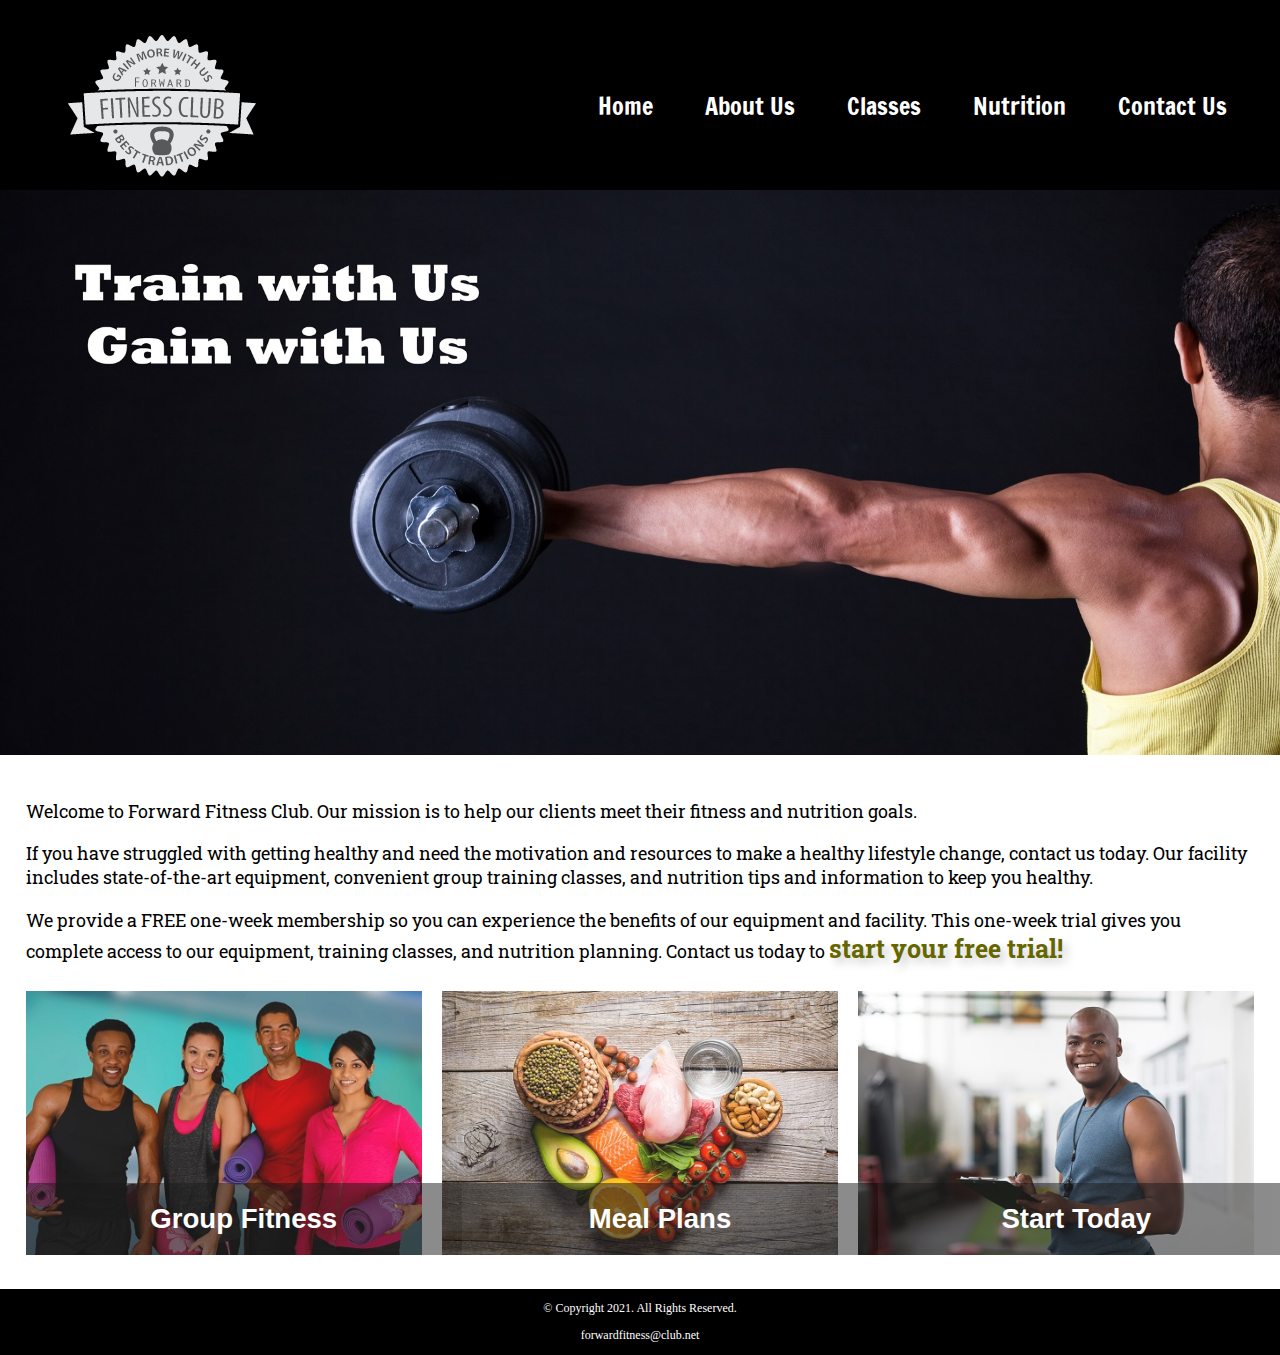
<file: NGUYEN-KHANH-WEBSITE-CH-10/index.html>
<!DOCTYPE html>
<!-- This website template was created by: Khanh Nguyen -->
<html lang="en">
<head>
	<title>Forward Fitness Club</title>
	<meta charset="utf-8">
	<link rel="stylesheet" href="css/styles.css">
	<meta name="viewport" content="width=device-width, initial-scale=1">
	<link href="https://fonts.googleapis.com/css2?family=Francois+One&family=Roboto+Slab&display=swap" rel="stylesheet">
	<link rel="shortcut icon" href="images/favicon.ico">
	<link rel="shortcut icon" href="images/favicon.ico">
	<link rel="apple-touch-icon" sizes="180x180" href="images/apple-touch-icon.png">
	<link rel="icon" sizes="192x192" href="images/android-chrome-192.png">
</head>
<body>
	
	<div id="container">
	
		<!-- Mobile Nav -->
		<nav class="mobile-nav">
			<div id="menu-links">
				<a href="index.html">Home</a>
				<a href="about.html">About Us</a>
				<a href="classes.html">Classes</a>
				<a href="nutrition.html">Nutrition</a>
				<a href="contact.html">Contact Us</a>
			</div>
			<a class="menu-icon" onclick="hamburger()">
				<div>&#9776;</div>
			</a>
		</nav>
		
		<!-- Use the header area for the website name or logo -->
		<header id="ffc-logo">
			<a href="index.html"><img src="images/forward-fitness-logo.png" 
			alt="Forward Fitness Club logo"></a>
		</header>
			
		<!-- Tablet, Desktop Nav -->
		<nav class="tablet-desktop">
			<ul>
				<li><a href="index.html">Home</a></li> 
				<li><a href="about.html">About Us</a></li>
				<li><a href="classes.html">Classes</a></li> 
				<li><a href="nutrition.html">Nutrition</a></li>
				<li><a href="contact.html">Contact Us</a></li>
			</ul>
		</nav>
		
		<!-- Hero Image -->
		<div id="hero" class="tablet-desktop">
			<img src="images/hero-image.jpg" alt="left arm extended holding a weight">
		</div>
			
		<!-- Use the main area to add the main content of the webpage -->
		<main>
		
				<div class="mobile">
			
					<p>Welcome to Forward Fitness Club. Our mission is to help our 
					clients meet their fitness and nutrition goals.</p>
				
					<h3>FREE One-Week Trial Membership!</h3>
					<p>Call Us Today to Get Started</p>
					<p class="tel-link"><a href="tel:8145559608">(814) 555-9608</a></p>
				
					<h4>Fitness Club Hours:</h4>
					<ul class="hours">
						<li>Mon - Thu: 6:00am - 6:00pm</li>
						<li>Friday: 6:00am - 4:00pm</li>
						<li>Saturday: 8:00am - 6:00pm</li>
						<li>Sunday: Closed</li>
					</ul>
				
				</div>
				
			<div class="tablet-desktop">
			
				<p>Welcome to Forward Fitness Club. 
				Our mission is to help our clients meet their fitness and nutrition goals.</p>
				
				<p>If you have struggled with getting healthy and need the motivation and resources to make a healthy lifestyle change, contact us today. Our facility 
				includes state-of-the-art equipment, convenient group training classes, and 
				nutrition tips and information to keep you healthy.</p>
				
				<p>We provide a FREE one-week membership so you can experience the benefits of our equipment and facility. This one-week trial 
				gives you complete access to our equipment, training classes, and nutrition planning. Contact us today to <span class="action"> start your free trial!</span></p>
				
			</div>
			
			<div class="grid">
			
				<figure class="frame">
					<a href="classes.html"><img src="images/fitness-group.jpg" alt="group 
					of fitness people"></a>
					<figcaption class="pic-text">Group Fitness</figcaption>
				</figure>
				
				<figure class="frame">
					<a href="nutrition.html"><img src="images/food-heart.jpg" alt="healthy food in
					the shape of a heart"></a>
					<figcaption class="pic-text">Meal Plans</figcaption>
				</figure>
				
				<figure class="frame">
					<a href="contact.html"><img src="images/personal-trainer.jpg"
					alt="personal trainer with a clipboard"></a>
					<figcaption class="pic-text">Start Today</figcaption>
				</figure>		
			
			</div>
			
		</main>
			
		<!-- Use the footer area to add webpage footer content -->
		<footer>
			<p>&copy; Copyright 2021. All Rights Reserved.</p>
			<p><a href="mailto:forwardfitness@club.net">forwardfitness@club.net</a></p>
		</footer>
	
	</div>
	
	<script src="scripts/script.js"></script>
		
</body>
</html>
</file>
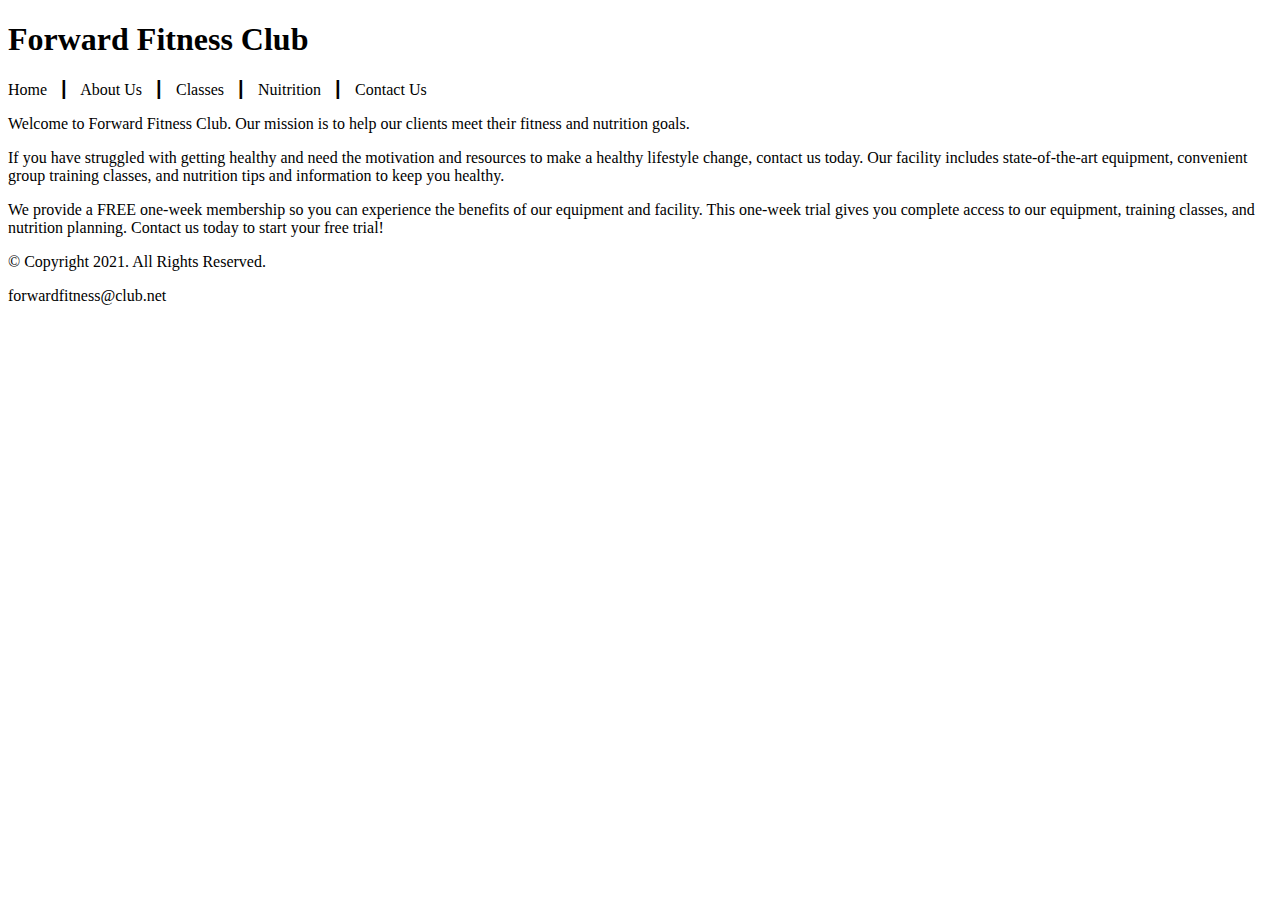
<file: NGUYEN-KHANH-WEBSITE-CH-10/scripts/Index.html>
<!DOCTYPE html>
<!-- This website template was created by: Khanh Nguyen -->
<html lang="en">
<head>
	<title>Forward Fitness Club</title>
	<meta charset="utf-8">
</head>
<body>

	<!-- Use the header area for the website name or logo -->
	<header>
		<h1>Forward Fitness Club</h1>
	</header>
		
	<!-- Use the nav area to add hyperlinks to other pages within the website -->
	<nav>
		<p>Home &nbsp; &#9475; &nbsp;
		About Us &nbsp; &#9475; &nbsp;
		Classes &nbsp; &#9475; &nbsp; 
		Nuitrition &nbsp; &#9475; &nbsp;
		Contact Us</p>
	</nav>
		
	<!-- Use the main area to add the main content of the webpage -->
	<main>
	
		<p>Welcome to Forward Fitness Club. Our mission is to help our clients meet their fitness and nutrition goals.</p>
		
		<p>If you have struggled with getting healthy and need the motivation and 
		resources to make a healthy lifestyle change, contact us today. Our facility 
		includes state-of-the-art equipment, convenient group training classes, and 
		nutrition tips and information to keep you healthy.</p>
		
		<p>We provide a FREE one-week membership so you can experience the benefits of our equipment and facility. 
		This one-week trial gives you complete access to our equipment, training classes, and nutrition planning. Contact us today to start your free trial!</p>
	
	</main>
		
	<!-- Use the footer area to add webpage footer content -->
	<footer>
		<p>&copy; Copyright 2021. All Rights Reserved.</p>
		<p>forwardfitness@club.net</p>
	</footer>
		
</body>
</html>
</file>
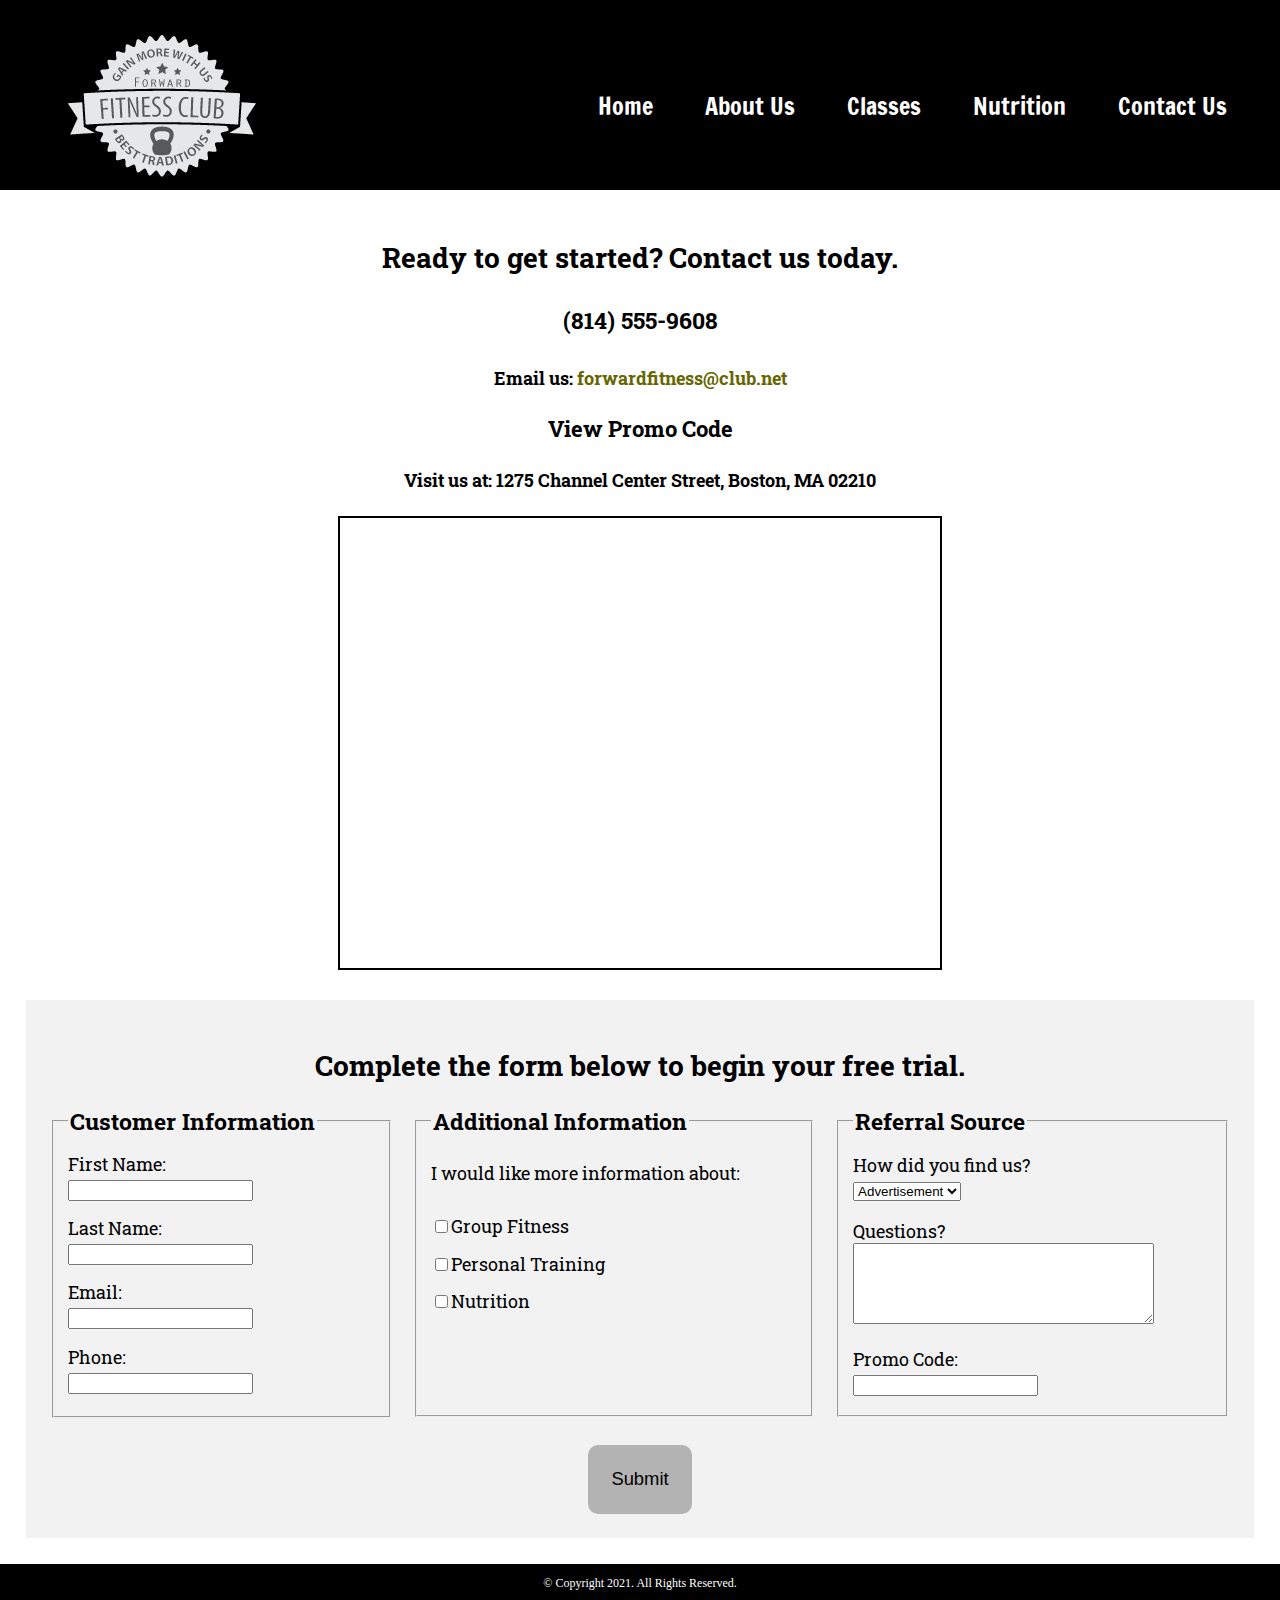
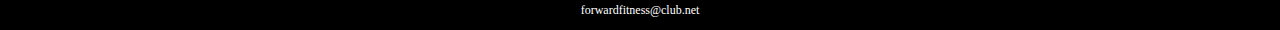
<file: NGUYEN-KHANH-WEBSITE-CH-10/contact.html>
<!DOCTYPE html>
<!-- This website template was created by: Khanh Nguyen -->
<html lang="en">
<head>
	<title>Forward Fitness Club</title>
	<meta charset="utf-8">
	<link rel="stylesheet" href="css/styles.css">
	<meta name="viewport" content="width=device-width, initial-scale=1">
	<link href="https://fonts.googleapis.com/css2?family=Francois+One&family=Roboto+Slab&display=swap" rel="stylesheet">
	<link rel="shortcut icon" href="images/favicon.ico">
	<link rel="shortcut icon" href="images/favicon.ico">
	<link rel="apple-touch-icon" sizes="180x180" href="images/apple-touch-icon.png">
	<link rel="icon" sizes="192x192" href="images/android-chrome-192.png">
</head>
<body>

	<div id="container">
	
		<!-- Mobile Nav -->
		<nav class="mobile-nav">
			<div id="menu-links">
				<a href="index.html">Home</a>
				<a href="about.html">About Us</a>
				<a href="classes.html">Classes</a>
				<a href="nutrition.html">Nutrition</a>
				<a href="contact.html">Contact Us</a>
			</div>
			<a class="menu-icon" onclick="hamburger()">
				<div>&#9776;</div>
			</a>
		</nav>

		<!-- Use the header area for the website name or logo -->
		<header id="ffc-logo">
			<a href="index.html"><img src="images/forward-fitness-logo.png" 
			alt="Forward Fitness Club logo"></a>
		</header>
			
		<!-- Tablet, Desktop Nav -->
		<nav class="tablet-desktop">
			<ul>
				<li><a href="index.html">Home</a></li> 
				<li><a href="about.html">About Us</a></li>
				<li><a href="classes.html">Classes</a></li> 
				<li><a href="nutrition.html">Nutrition</a></li>
				<li><a href="contact.html">Contact Us</a></li>
			</ul>
		</nav>
			
		<!-- Use the main area to add the main content of the webpage -->
		<main>
		
			<div id="contact">
			
				<h2>Ready to get started? Contact us today.</h2>
				<h4 class="mobile tel-link"><a href="tel:8145559608">(814) 555-9608</a></h4>
				<h4 class="tablet-desktop tel-num">(814) 555-9608</h4>
				<h4>Email us: <a href="mailto:forwardfitness@club.net" class="contact-email-link">forwardfitness@club.net</a></h4>
				<h3 class="offer" onclick="discount()" id="special">View Promo Code</h3>
				<h4>Visit us at: 1275 Channel Center Street, Boston, MA 02210</h4>
				
				<iframe src="https://www.google.com/maps/embed?pb=!1m18!1m12!1m3!1d2948.851743136581!2d-71.05362848426904!3d42.345684144001346!2m3!1f0!2f0!3f0
				!3m2!1i1024!2i768!4f13.1!3m3!1m2!1s0x89e37a7dc2b67e7b%3A0x36ec93427cd9c5f1!2sChannel%20Center%20St%2C%20Boston%2C%20MA%2002210!5e0!3m2!1sen!2sus
				!4v1663383539884!5m2!1sen!2sus" width="600" height="450 allowfullscreen=" loading="lazy" referrerpolicy="no-referrer-when-downgrade" class="map"></iframe>
			
			</div>
			
			<div id="form">
			
				<h2>Complete the form below to begin your free trial.</h2>
				
				<form class="form-grid"><!-- Start form -->
				
					<fieldset>
						<legend>Customer Information</legend>
						<label for="fName">First Name:</label>
						<input type="text" name="fName" id="fName" required>
						
						<label for="lName">Last Name:</label>
						<input type="text" name="lName" id="lName" required>
						
						<label for="email">Email:</label>
						<input type="email" name="email" id="email" required>
						
						<label for="phone">Phone:</label>
						<input type="tel" id="phone" name="phone" required>
					</fieldset>
					
					<fieldset>
						<legend>Additional Information</legend>
						<p>I would like more information about:</p>
						
						<label for="grpfit"><input type="checkbox" name="interest" 
						id="grpfit" value="Group Fitness">Group Fitness</label>
						
						<label for="prtrain"><input type="checkbox" name="interest" 
						id="prtrain" value="Personal Training">Personal Training</label>
						
						<label for="nutr"><input type="checkbox" name="interest" 
						id="nutr" value="Nutrition">Nutrition</label>
					</fieldset>
					
					<fieldset>
						<legend>Referral Source</legend>
						<label for="reference">How did you find us?</label>
						<select name="reference" id="reference">
							<option value="ad">Advertisement</option>
							<option value="friend">Friend</option>
							<option value="google">Google</option>
							<option value="social">Social Media</option>
							<option value="other">Other</option>
						</select>
						
						<label for="questions">Questions?</label>
						<textarea id="questions" name="questions" rows="5"
						cols="35"></textarea>
						
						<label for="promo">Promo Code:</label>
						<input type="text" id="promo" name="promo">

					</fieldset>
					
					<input type="submit" id="submit" value="Submit" class="btn">
					
				</form>
			</div>
		</main>
			
		<!-- Use the footer area to add webpage footer content -->
		<footer>
			<p>&copy; Copyright 2021. All Rights Reserved.</p>
			<p><a href="mailto:forwardfitness@club.net">forwardfitness@club.net</a></p>
		</footer>
	
	</div>
	
	<script src="scripts/script.js"></script>

</body>
</html>
</file>
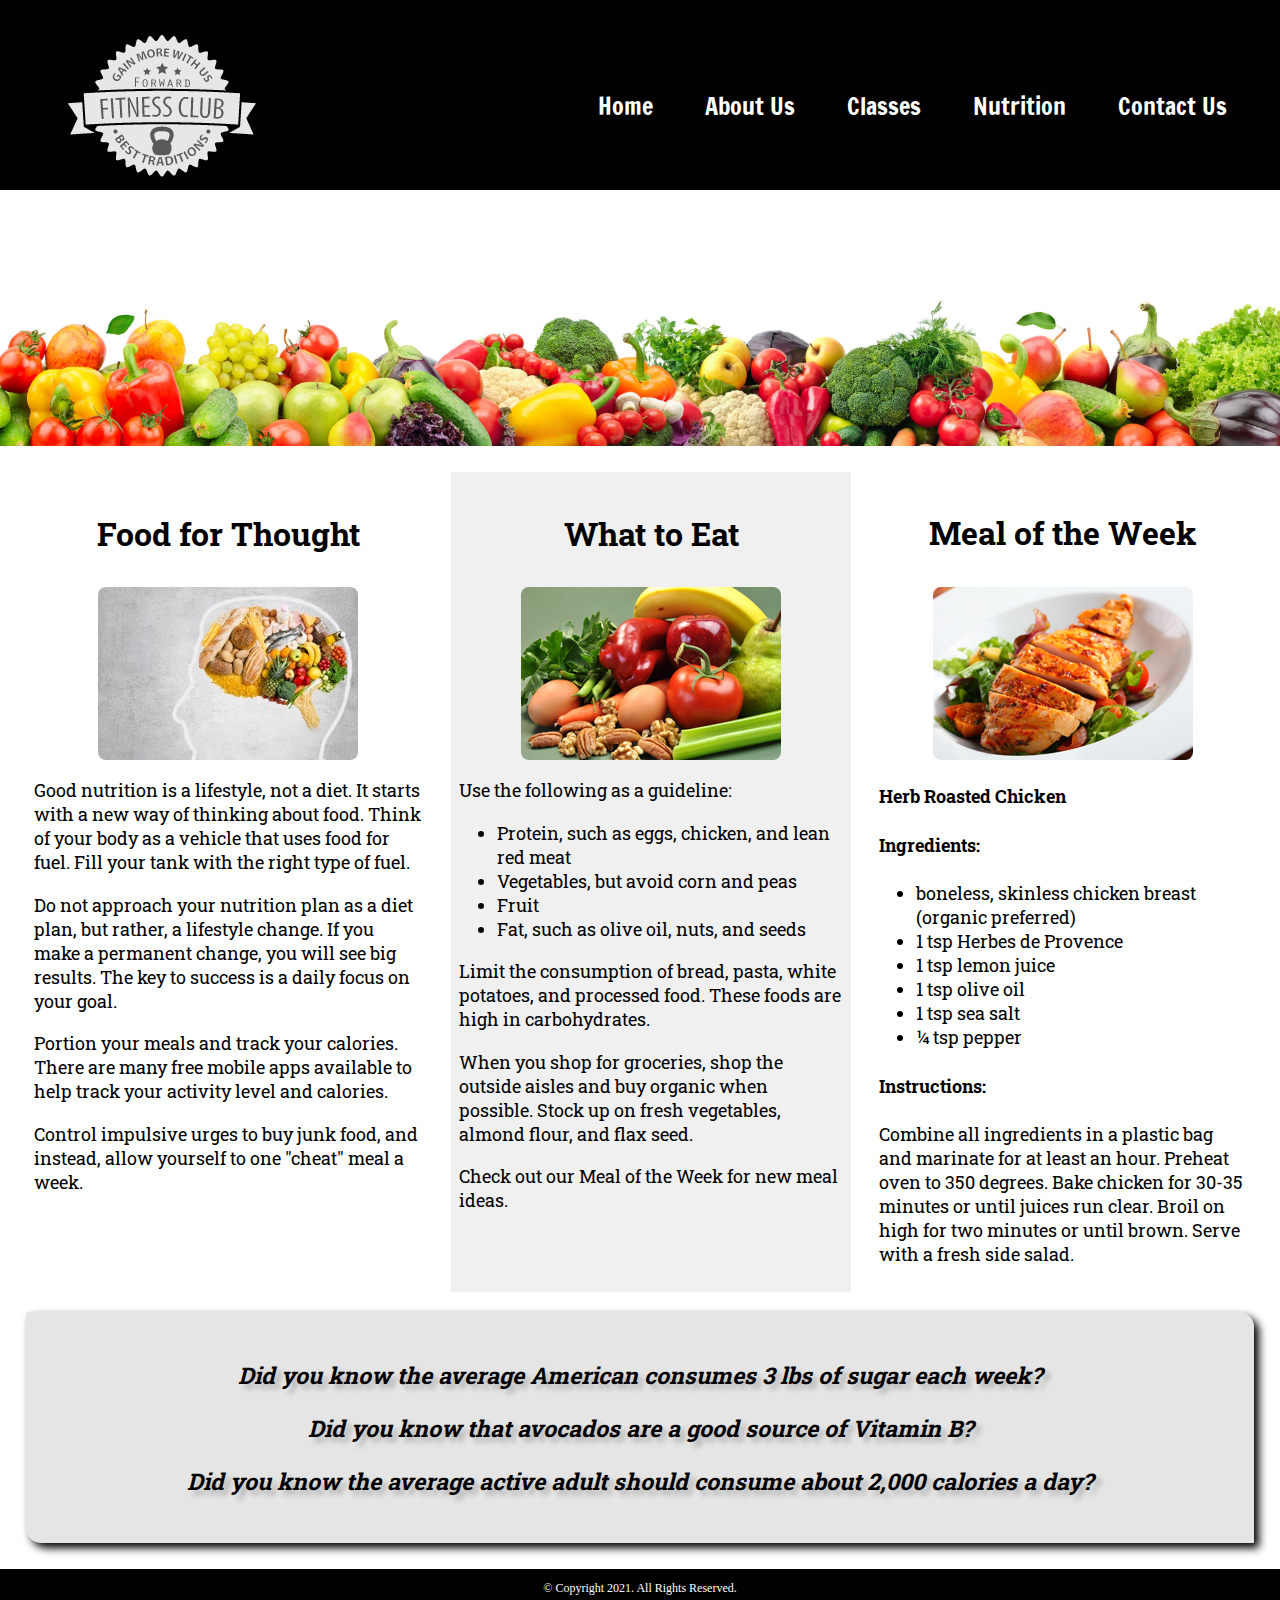
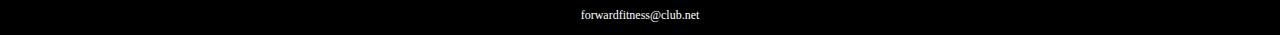
<file: NGUYEN-KHANH-WEBSITE-CH-10/nutrition.html>
<!DOCTYPE html>
<!-- This website template was created by: Khanh Nguyen -->
<html lang="en">
<head>
	<title>Forward Fitness Club</title>
	<meta charset="utf-8">
	<link rel="stylesheet" href="css/styles.css">
	<meta name="viewport" content="width=device-width, initial-scale=1">
	<link href="https://fonts.googleapis.com/css2?family=Francois+One&family=Roboto+Slab&display=swap" rel="stylesheet">
	<link rel="shortcut icon" href="images/favicon.ico">
	<link rel="shortcut icon" href="images/favicon.ico">
	<link rel="apple-touch-icon" sizes="180x180" href="images/apple-touch-icon.png">
	<link rel="icon" sizes="192x192" href="images/android-chrome-192.png">
</head>
<body>

	<div id="container">
	
		<!-- Mobile Nav -->
		<nav class="mobile-nav">
			<div id="menu-links">
				<a href="index.html">Home</a>
				<a href="about.html">About Us</a>
				<a href="classes.html">Classes</a>
				<a href="nutrition.html">Nutrition</a>
				<a href="contact.html">Contact Us</a>
			</div>
			<a class="menu-icon" onclick="hamburger()">
				<div>&#9776;</div>
			</a>
		</nav>
	
		<!-- Use the header area for the website name or logo -->
		<header id="ffc-logo">
			<a href="index.html"><img src="images/forward-fitness-logo.png" 
			alt="Forward Fitness Club logo"></a>
		</header>
		
		<!-- Tablet, Desktop Nav -->
		<nav class="tablet-desktop">
			<ul>
				<li><a href="index.html">Home</a></li> 
				<li><a href="about.html">About Us</a></li>
				<li><a href="classes.html">Classes</a></li> 
				<li><a href="nutrition.html">Nutrition</a></li>
				<li><a href="contact.html">Contact Us</a></li>
			</ul>
		</nav>
		
		<!-- Nutrition Hero Image -->
		<div id="hero">
			<img src="images/hero-veggies.jpg" alt="fresh vegetables">
		</div>
		
		<!-- Use the main area to add the main content of the webpage -->
		<main class="grid">
		
			<article>
				<h3>Food for Thought</h3> 
				<img src="images/food-thought.jpg" alt="food for thought image" class="round">
				<p>Good nutrition is a lifestyle, not a diet. It starts with a new way of thinking about food. Think of your body as a vehicle that uses food for fuel. Fill your tank with the right type of fuel.</p>
				<p>Do not approach your nutrition plan as a diet plan, but rather, a lifestyle change. If you make a permanent change, you will see big results. The key to success is a daily focus on your goal.</p> 
				<p>Portion your meals and track your calories. There are many free mobile apps available to help track your activity level and calories.</p>
				<p>Control impulsive urges to buy junk food, and instead, allow yourself to one "cheat" meal a week.</p>
			</article>
			
			<article>
				<h3>What to Eat</h3>
				<img src="images/fresh-food.jpg" alt="fresh vegetables, fruit, eggs, and nuts" class="round">
				<p>Use the following as a guideline:</p>
				<ul>
					<li>Protein, such as eggs, chicken, and lean red meat</li>
					<li>Vegetables, but avoid corn and peas</li>
					<li>Fruit</li>
					<li>Fat, such as olive oil, nuts, and seeds</li>
				</ul>
				<p>Limit the consumption of bread, pasta, white potatoes, and processed food. These foods are high in carbohydrates.</p>
				<p>When you shop for groceries, shop the outside aisles and buy organic when possible. Stock up on fresh vegetables, almond flour, and flax seed.</p>
				<p>Check out our Meal of the Week for new meal ideas.</p>
			</article>
			
			<article>
				<h3>Meal of the Week</h3>
				<img src="images/food-chicken.jpg" alt="herb roasted chicken" class="round">
				<h4>Herb Roasted Chicken</h4>
				<h4>Ingredients:</h4>
				<ul>
					<li>boneless, skinless chicken breast (organic preferred)</li>
					<li>1 tsp Herbes de Provence</li>
					<li>1 tsp lemon juice</li>
					<li>1 tsp olive oil</li>
					<li>1 tsp sea salt</li>
					<li>&frac14; tsp pepper</li>
				</ul>
				<h4>Instructions:</h4>
				<p>Combine all ingredients in a plastic bag and marinate for at least an hour. 
				Preheat oven to 350 degrees. Bake chicken for 30-35 minutes or until juices run clear. 
				Broil on high for two minutes or until brown. Serve with a fresh side salad.</p>
			</article>
			
			<aside class="tablet-desktop grid-item4">
				<p>Did you know the average American consumes 3 lbs of sugar each week?</p>
				<p>Did you know that avocados are a good source of Vitamin B?</p>
				<p>Did you know the average active adult should consume about 2,000 calories a day?</p>
			</aside>
				
		</main>
		
		<!-- Use the footer area to add webpage footer content -->
		<footer>
			<p>&copy; Copyright 2021. All Rights Reserved.</p>
			<p><a href="mailto:forwardfitness@club.net">forwardfitness@club.net</a></p>
		</footer>
		
	</div>
	
	<script src="scripts/script.js"></script>
	
</body>
</html>
</file>
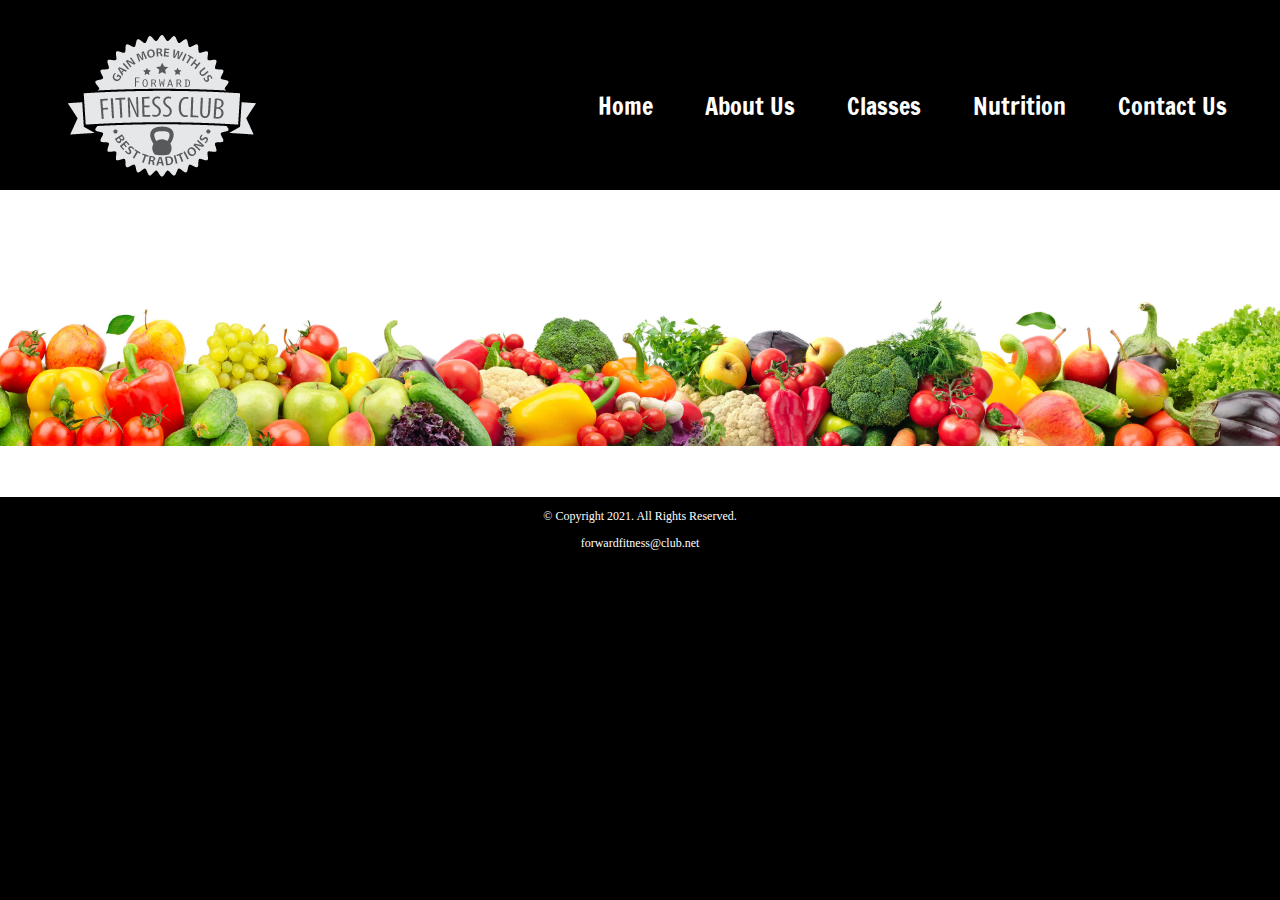
<file: NGUYEN-KHANH-WEBSITE-CH-10/template.html>
<!DOCTYPE html>
<!-- This website template was created by: Khanh Nguyen -->
<html lang="en">
<head>
	<title>Forward Fitness Club</title>
	<meta charset="utf-8">
	<link rel="stylesheet" href="css/styles.css">
	<meta name="viewport" content="width=device-width, initial-scale=1">
	<link href="https://fonts.googleapis.com/css2?family=Francois+One&family=Roboto+Slab&display=swap" rel="stylesheet">
	<link rel="shortcut icon" href="images/favicon.ico">
	<link rel="shortcut icon" href="images/favicon.ico">
	<link rel="apple-touch-icon" sizes="180x180" href="images/apple-touch-icon.png">
	<link rel="icon" sizes="192x192" href="images/android-chrome-192.png">
</head>
<body>

	<div id="container">
	
		<!-- Mobile Nav -->
		<nav class="mobile-nav">
			<div id="menu-links">
				<a href="index.html">Home</a>
				<a href="about.html">About Us</a>
				<a href="classes.html">Classes</a>
				<a href="nutrition.html">Nutrition</a>
				<a href="contact.html">Contact Us</a>
			</div>
			<a class="menu-icon" onclick="hamburger()">
				<div>&#9776;</div>
			</a>
		</nav>
	
		<!-- Use the header area for the website name or logo -->
		<header id="ffc-logo">
			<a href="index.html"><img src="images/forward-fitness-logo.png" 
			alt="Forward Fitness Club logo"></a>
		</header>
		
		<!-- Tablet, Desktop Nav -->
		<nav class="tablet-desktop">
			<ul>
				<li><a href="index.html">Home</a></li> 
				<li><a href="about.html">About Us</a></li>
				<li><a href="classes.html">Classes</a></li> 
				<li><a href="nutrition.html">Nutrition</a></li>
				<li><a href="contact.html">Contact Us</a></li>
			</ul>
		</nav>
		
		<!-- Nutrition Hero Image -->
		<div id="hero">
			<img src="images/hero-veggies.jpg" alt="fresh vegetables">
		</div>
		
		<!-- Use the main area to add the main content of the webpage -->
		<main>
		
		</main>
		
		<!-- Use the footer area to add webpage footer content -->
		<footer>
			<p>&copy; Copyright 2021. All Rights Reserved.</p>
			<p><a href="mailto:forwardfitness@club.net">forwardfitness@club.net</a></p>
		</footer>
		
	</div>
	
	<script src="scripts/script.js"></script>
	
</body>
</html>
</file>
<file: NGUYEN-KHANH-WEBSITE-CH-10/css/styles.css>
/*
	Author: Khanh Nguyen	
	Date: 11/07/2022
	File Name: styles.css
*/

/* CSS Reset */
body, header, nav, main, footer, h1, div, img, ul, figure, figcaption, section,
article, aside, audio, video {
	margin: 0; 
	padding: 0;
	border: 0;
}

/* Style rules for body and images */
body {
		background-color: #000;
}

img, video {
		max-width: 100%;
		display: block;
}

/* Style rules for mobile viewport */

/* Style rule for header */
header {
		top: 0;
		background-color: #000;
		height: 190px;
}

header img {
		margin: 0 auto;
}
/* Style rule for hamburger menu */
.mobile-nav a {
	color: #fff;
	font-family: 'Francois One', sans-serif;
	text-align: center;
	font-size: 2em;
	text-decoration: none;
	padding: 3%;
	display: block;
}

.mobile-nav a.menu-icon {
	display: block;
	position: absolute;
	right: 0;
	top: 0;
}

/* Show mobile class, hide tablet-desktop class and menu-links id */
.mobile {
		display: block;
}

.tablet-desktop, #menu-links {
		display: none;
}

/* Style rule for main content */
main {
	background-color: #fff;
	padding: 2%;
	font-size: 1.15em;
	font-family: 'Roboto Slab', serif;
}

.mobile h3 {
	text-shadow: 5px 5px 8px #ccc;
}

video {
	margin: 0 auto 4%;
}

article {
	padding: 2%;
}

article h3 {
	text-align: center;
}

article img {
	margin: 0 auto;
}

article ul {
	margin-left: 10%;
}

article:nth-of-type(2) {
	background-color: rgba(204, 204, 204, 0.3);
}

.tel-link {
		background-color: #404040;
		padding: 2%;
		margin: 0 auto;
		width: 80%;
		text-align: center;
		border-radius: 5px;
}

.tel-link a {
		color: #fff;
		text-decoration: none;
		font-size: 1.5em;
		display: block;
}

.hours {
		margin-left: 10%;
}

/* Style rule for footer content */
footer p {
	font-size: 0.75em;
	text-align: center;
	color: #fff;
	padding: 0 1em;
}

footer p a {
	color: #fff;
	text-decoration: none;
}

.action {
	font-size: 1.35em;
	color: #666600;
	font-weight: bold;
	text-shadow: 5px 5px 8px #ccc;
}

.frame {
	position: relative;
	max-width: 450px;
	margin: 2% auto;
}

.pic-text {
	position: absolute;
	bottom: 0;
	background: rgba(0, 0, 0, 0.5);
	color: #fff;
	width: 100%; 
	padding: 20px;
	text-align: center;
	font-family: Verdana, Arial, sans-serif;
	font-size: 1.5em;
	font-weight: bold;
}
	

#weights, #cardio, #training {
	margin: 0 2%;
}

.round {
		border-radius: 8px;
}

.external-link {
	color: #666600;
	font-weight: bold;
	text-decoration: none;
}

#contact {
	text-align: center;
}

#contact .contact-email-link {
	color: #666600;
	text-decoration: none;
}

.map {
	border: 2px solid #000;
	width: 95%;
	height: 50%;
}

#form {
	margin-top: 2%;
	background-color: #f2f2f2;
	padding: 2%;
}

#form h2 {
	text-align: center;
}

/* Style rules for form elements */
fieldset, input, select, textarea {
	margin-bottom: 2%;
}

fieldset legend {
	font-weight: bold;
	font-size: 1.25em;
}

label {
	display: block;
	padding-top: 3%;
}

form #submit {
	margin: 0 auto;
	border: none;
	display: block;
	padding: 2%;
	background-color: #b3b3b3;
	font-size: 1em;
	border-radius: 10px;
}

/* Media Query for Tablet Viewport */
@media screen and (min-width: 630px), print {
	
	/* Tablet Viewport: Show tablet-desktop class, hide mobile class */
	.tablet-desktop {
		display: block;
	}
	
	.mobile, .mobile-nav {
		display: none;
	}
	
	/* Tablet Viewport: Style rule for header */
	header {
		padding-bottom: 2%;
	}
	
	/* Tablet Viewport: Style rules for nav area */
	nav {
		padding: 1%;
		margin-bottom: 1%;
	}

	nav ul {
		list-style-type: none;
		text-align: center;
	}
	
	nav li {
		font-size: 1.5em;
		font-family: 'Francois One', sans-serif; 
		display: inline-block;
		border-right: 1px solid #fff;
	}
	
	nav li:last-child { 
		border-right: none; 
	}
	
	nav li a {
		padding: 0.1em 0.75em;
		display: block;
		color: #fff;
		text-decoration: none;
	}
	
	/* Tablet Viewport: Style rules for main content area */
	main ul {
		margin: 0 0 4% 10%;
	}
	
.grid {
	display: grid;
	grid-template-columns: auto auto auto;
	grid-gap: 20px;
}

.pic-text {
	font-size: 1em;
	padding: 10px;
}

aside {
	text-align: center;
	font-size: 1.25em;
	font-style: italic;
	font-weight: bold;
	padding: 2%;
	background-color: rgba(204, 204, 204, 0.5);
	box-shadow: 5px 5px 8px #000;
	text-shadow: 5px 5px 5px #b3b3b3;
	border-radius: 0 15px;
}
	
	#exercises {
	border-top: 1px solid #000;
	border-bottom: 1px solid #000;
	background: linear-gradient(to right, #ccc, #fff);
	background-color: #f2f2f2;
	padding: 1% 2%;
	}

	#exercises dt {
		font-weight: bold;
	}

	#exercises dd {
		padding: 0.5% 1% 2% 0;
	}
	
	.viewex {
		font-weight: bold;
		cursor: pointer;
	}
	
	#example {
		display: none;
	}
	
	.tel-num {
		font-size: 1.25em;
	}
	
	.map {
		width: 600px; 
		height: 450px;
	}
	
	/* Tablet Viewport: Style rules for table */
	table {
		border: 1px solid #000;
		border-collapse: collapse;
		margin: 0 auto;
		width: 100%;
	}
	
	caption {
		font-size: 1.5em;
		font-weight: bold;
		padding: 1%;
	}
	
	th,td {
		border: 1px solid  #000;
		padding: 2%;
	}
	
	th {
		background-color: #000;
		color: #fff;
		font-size: 1.15em;
	}
	
	tr:nth-child(odd) {
		background-color: #ccc;
	}
	
	/* Tablet Viewport: Style rule for form element */
	form {
		width: 70%;
		margin: 0 auto;
	}
	
	/* Tablet Viewport: Animation */
	@-webkit-keyframes text-animation {
		0% { font-size: 1em; }
		50% { font-size: 2em; }
		100% { font-size: 1.35em; }
	}
	
	@keyframes text-animation {
		0% { font-size: 1em; }
		50% { font-size: 2em; }
		100% { font-size: 1.35em; }
	}
	
	figcaption {
		-webkit-animation-name: text-animation;
		animation-name: text-animation;
		-webkit-animation-delay: 3s;
		animation-delay: 3s;
		-webkit-animation-duration: 5s;
		animation-duration: 5s;
	}
	
}

/* Media Query for Desktop Viewport */
@media screen and (min-width: 1020px), print {
	
	/* Desktop Viewport: Style rule for header */
	header {
		width: 25%;
		float: left;
		padding-bottom: 0;
	}
	
	/* Desktop Viewport: Style rules for nav area */
	nav {
		float: right;
		width: 70%;
		margin: 4em 1em 0 0;
	}
	
	nav ul {
		text-align: right;
	}
	
	nav li {
		border: none; 
	}
	
	nav li a {
		padding: 0.5em 1em;
	}
	
	nav li a:hover {
		color: #000;
		background-color: #fff;
		transform: scale(1.3);
	}
	
	/* Desktop Viewport: Style Rules for main content */
	main {
		clear: left;	
	}
	
	main h1 {
		font-size: 1.8em;
	}
	
	article h3 {
		font-size: 1.75em;
	}
	
	.pic-text {
		font-size: 1.5em;
		padding: 20px;
	}
	
	.frame {
		opacity: 0.9;
	}
	
	.frame:hover {
		opacity: 1;
		box-shadow: 8px 8px 10px #808080;
		transform: translateY(10px);
	}
	
	#weights, #cardio, #training {
		width: 29%;
		float: left;
		margin: 0 2%;
	}
	
	#exercises {
		clear: left;
	}
	
	.offer:hover {
		transform: scale(1.25);
		cursor: pointer;
	}
	
	/* Desktop Viewport: Style rules for form elements */
	form {
		width: auto;
	}
	
	.form-grid {
		display: grid;
		grid-template-columns: auto auto auto;
		grid-gap: 20px;
	}
	
	.btn {
		grid-column: 1 / span 3;
	}
	
}

/* Media Query for Large Desktop Viewports */
@media screen and (min-width: 1921px) {
	
	#container {
		width: 1920px;
		margin: 0 auto;
	}
	
	table {
		width: 80%;
	}
	
}

/* Media Query for Print */
@media print {
	
	body {
		background-color: #fff;
		color: #000;
	}
	
}
.grid-item4 {
	grid-column: 1 / span 3;
}
</file>
